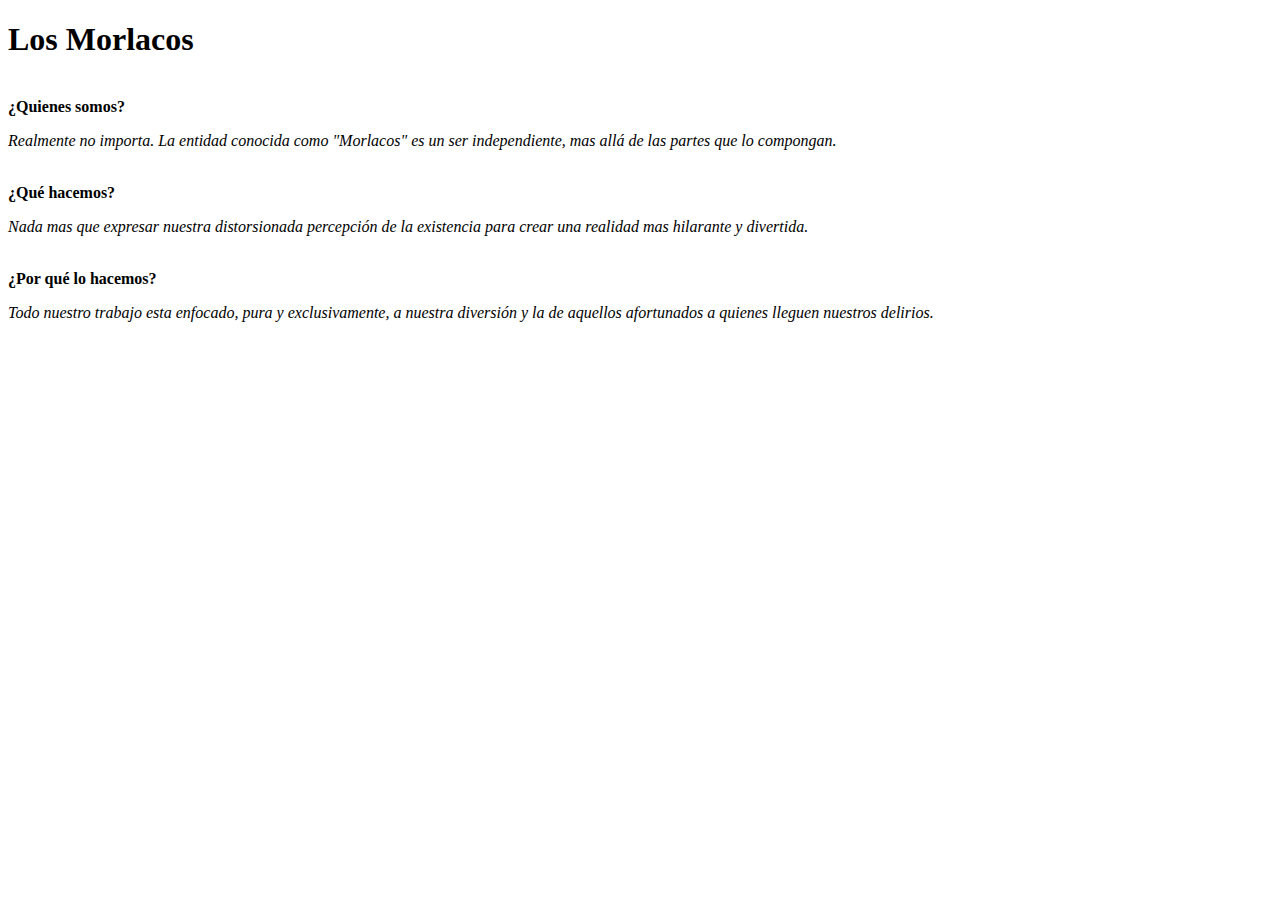
<file: tarea1.html>
<!DOCTYPE html>
<html lang="en">
<head>
    <meta charset="UTF-8">
    <meta http-equiv="X-UA-Compatible" content="IE=edge">
    <meta name="viewport" content="width=device-width, initial-scale=1.0">
    <title> Morlacos </title>
</head>
<body>
    <h1> Los Morlacos </h1>
    <br>
    <b> ¿Quienes somos? </b>
    <p><i> Realmente no importa. La entidad conocida como "Morlacos" es un ser independiente, mas allá de las partes que lo compongan. </i></p>
    <br>
    <b> ¿Qué hacemos? </b>
    <p><i> Nada mas que expresar nuestra distorsionada percepción de la existencia para crear una realidad mas hilarante y divertida. </i></p>
    <br>
    <b> ¿Por qué lo hacemos?</b>
    <p><i> Todo nuestro trabajo esta enfocado, pura y exclusivamente, a nuestra diversión y la de aquellos afortunados a quienes lleguen nuestros delirios. </i></p>
    
</body>
</html>
</file>
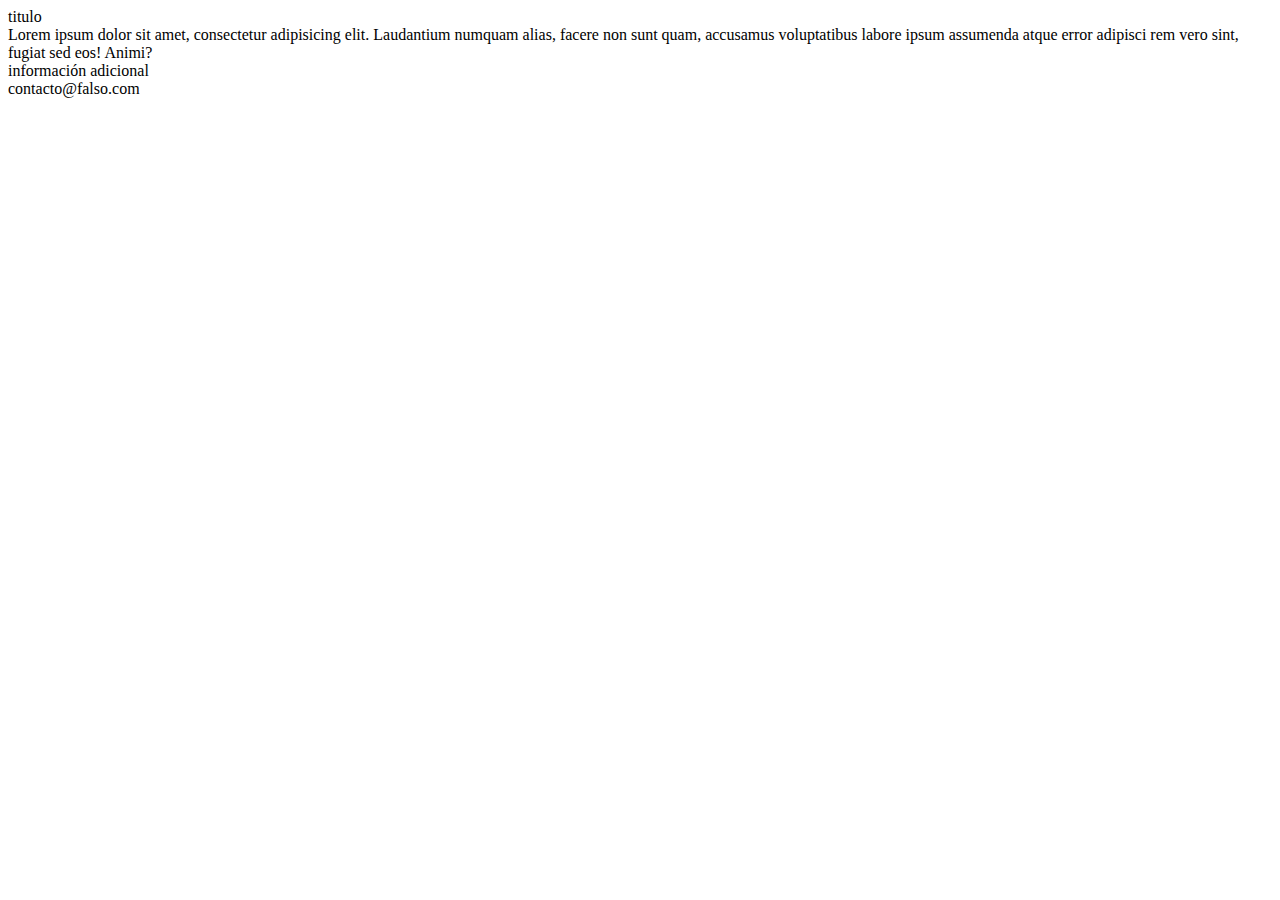
<file: tarea2y3/flexbox-grid.html>
<!DOCTYPE html>
<html lang="en">
    <head>
        <meta charset="UTF-8">
        <meta http-equiv="X-UA-Compatible" content="IE=edge">
        <meta name="viewport" content="width=device-width, initial-scale=1.0">
        <link rel="stylesheet" href="C:\Users\Usuario\Documents\curso\tarea2y3\css\style.css">
        <title> Flexbox-grid </title>
    </head>
    <body id="fg">
        <header>
            titulo
        </header>

        <article>
            Lorem ipsum dolor sit amet, consectetur adipisicing elit. Laudantium numquam alias, facere non sunt quam, accusamus voluptatibus labore ipsum assumenda atque error adipisci rem vero sint, fugiat sed eos! Animi?
        </article>

        <aside>
            información adicional
        </aside>

        <footer>
            contacto@falso.com
        </footer>

    </body>
</html>
</file>
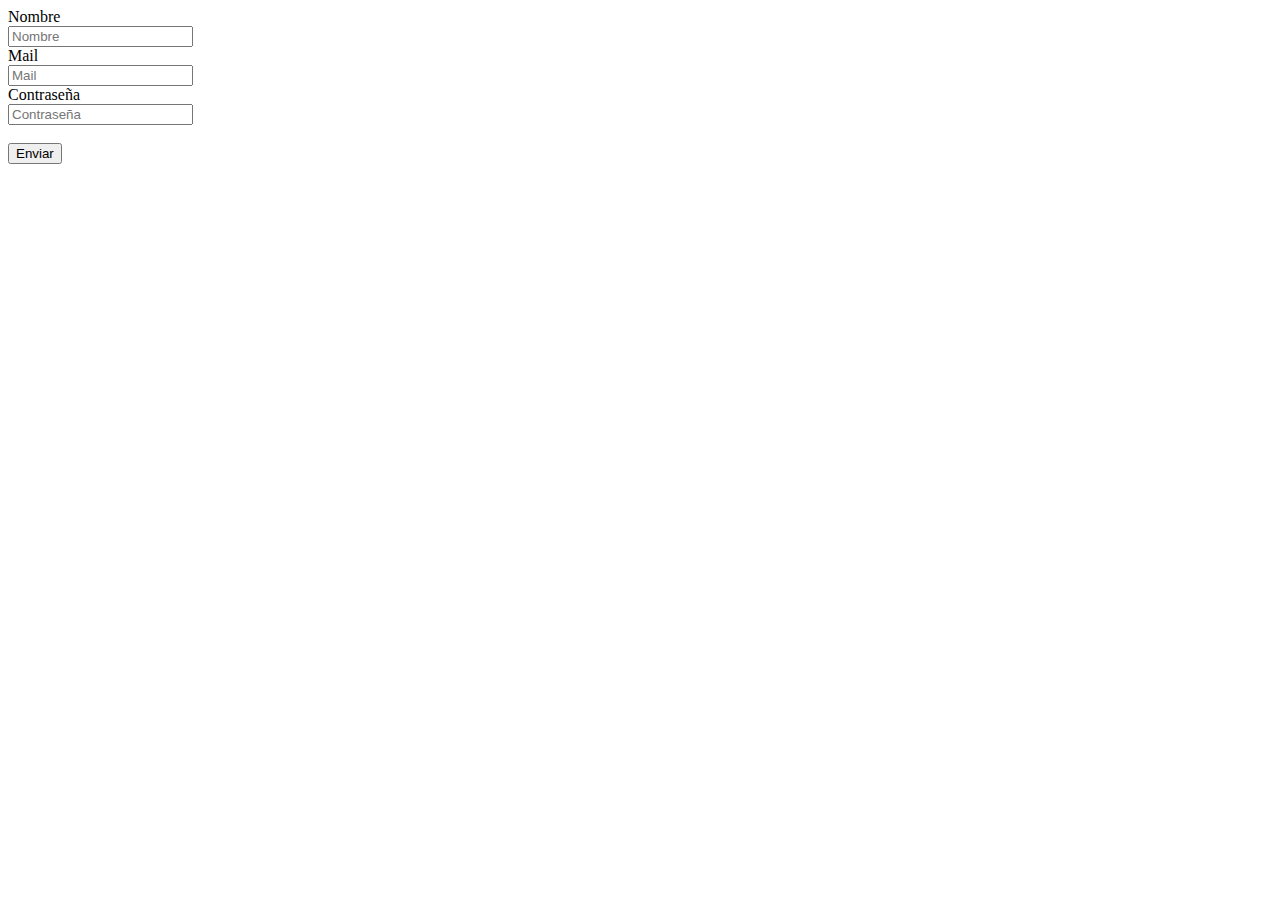
<file: tarea2y3/formulario.html>
<!DOCTYPE html>
<html lang="en">
    <head>
        <meta charset="UTF-8">
        <meta http-equiv="X-UA-Compatible" content="IE=edge">
        <meta name="viewport" content="width=device-width, initial-scale=1.0">
        <link rel="stylesheet" href="C:\Users\Usuario\Documents\curso\tarea2y3\css\style.css">
        <title>Login</title>
    </head>
    <body id="formulario">
        <form action="" method="" class="login">
            <div class="form-group">
                <label> Nombre </label> <br>
                <input type="text" name="nombre" placeholder="Nombre" maxlength="30" required>
            </div>

            <div class="form-group">
                <label> Mail </label> <br>
                <input type="text" name="mail" placeholder="Mail" maxlength="30" required>
            </div>

            <div class="form-group">
                <label> Contraseña </label> <br>
                <input type="password" name="password" placeholder="Contraseña" maxlength="8" required>
            </div> <br>

            <button class="boton"> Enviar </button>

        </form>

    </body>
</html>
</file>
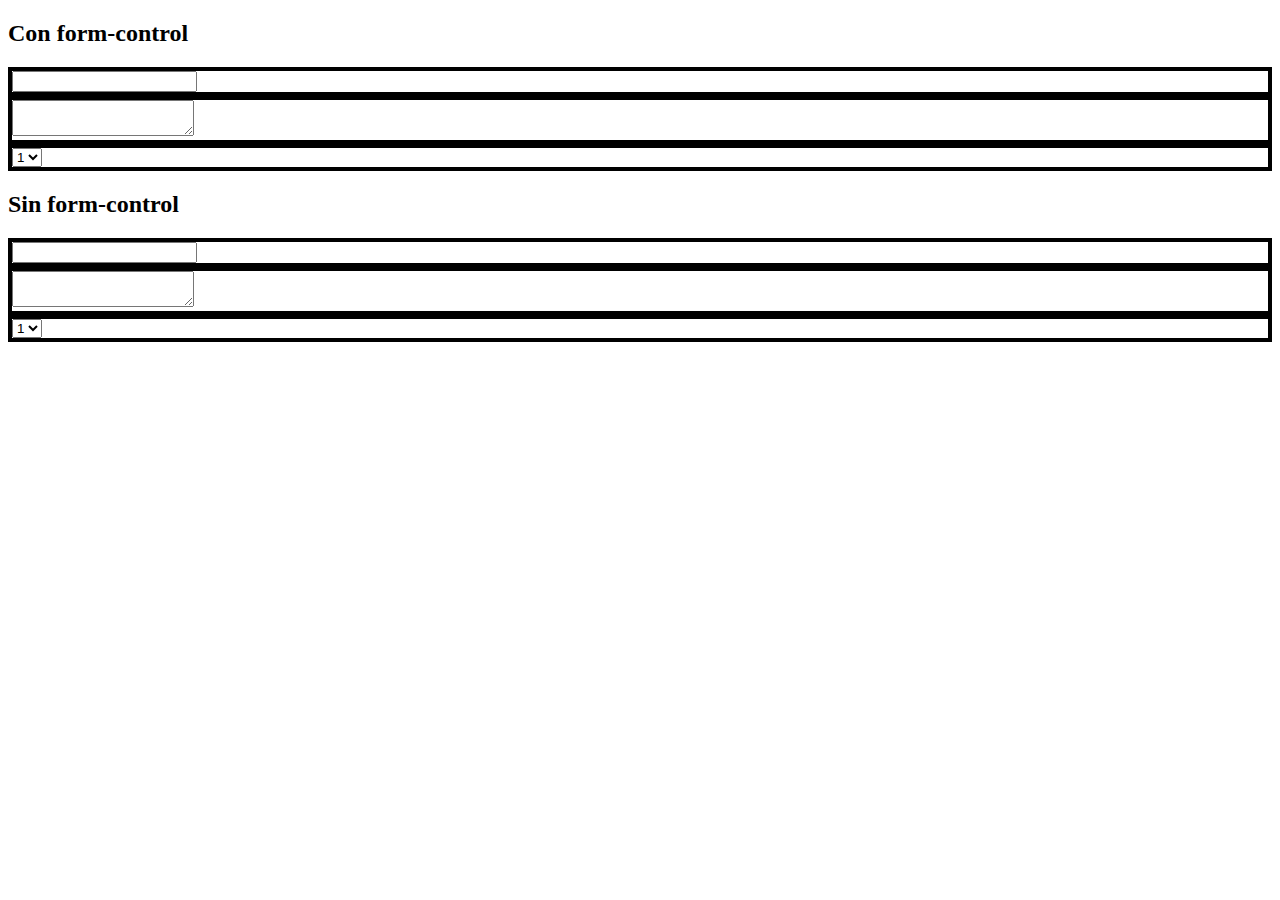
<file: tarea2y3/prueba.html>
<!DOCTYPE html>
<html lang="en">
    <head>
        <meta charset="UTF-8">
        <meta http-equiv="X-UA-Compatible" content="IE=edge">
        <meta name="viewport" content="width=device-width, initial-scale=1.0">
        <link rel="stylesheet" href="C:\Users\Usuario\Documents\curso\bootstrap-5.2.2-dist.zip">
        <link rel="stylesheet" href="C:\Users\Usuario\Documents\curso\tarea2y3\css\style.css">
        <title> Hello world! </title>
        <style>
            .col {
                border: 4px solid black;
            }
        </style>

    </head>
    <body>
        <div class="container">
            <h2> Con form-control </h2>
        </div>

        <div class="row">
            <div class="col">
                <input class="form-control" type="text">
            </div>
            <div class="col">
                <textarea class="form-control"></textarea>
            </div>
            <div class="col">
                <select class="form-control">
                    <option value="1">1</option>
                    <option value="2">2</option>
                    <option value="3">3</option>
                </select>
            </div>
        </div>
        <h2> Sin form-control </h2>

        <div class="row">
            <div class="col">
                <input type="text">
            </div>
            <div class="col">
                <textarea></textarea>
            </div>
            <div class="col">
                <select>
                    <option value="1">1</option>
                    <option value="2">2</option>
                    <option value="3">3</option>
                </select>
            </div>
        </div>
    </body>
</html>
</file>
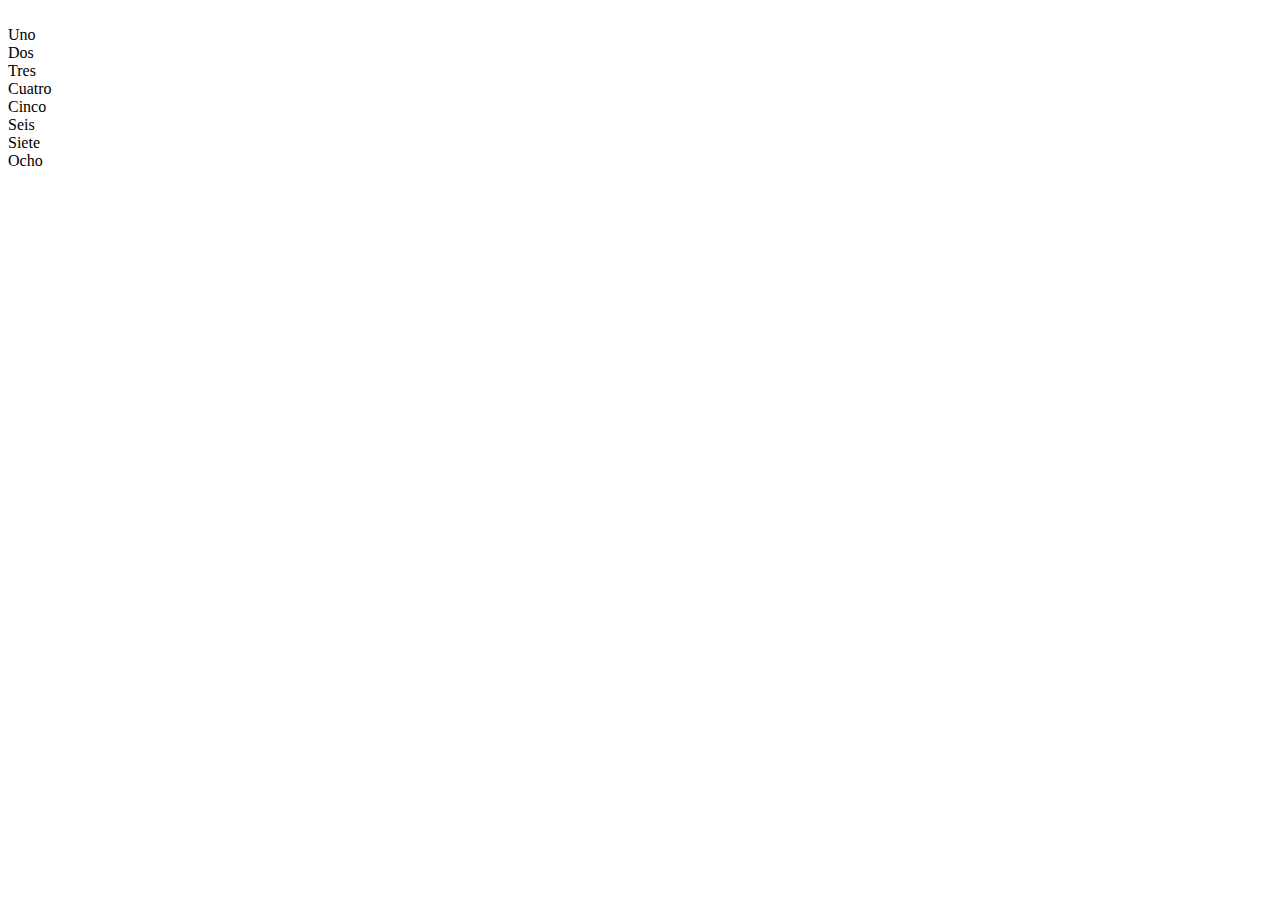
<file: tarea2y3/tarea6.html>
<!DOCTYPE html>
<html lang="en">
    <head>
        <meta charset="UTF-8">
        <meta http-equiv="X-UA-Compatible" content="IE=edge">
        <meta name="viewport" content="width=device-width, initial-scale=1.0">
        <link rel="stylesheet" href="C:\Users\Usuario\Documents\curso\tarea2y3\css\style.css">
        <title> Tarea 6 </title>
    </head>
    <body>
        <div id="gris">
            <div id="sc"> <br> </div>
            <div class="amarillo" id="one"> Uno </div>
            <div class="amarillo" id="two"> Dos </div>
            <div class="amarillo" id="three"> Tres </div>
            <div class="amarillo" id="four"> Cuatro </div>
            <div class="amarillo" id="five"> Cinco </div>
            <div class="celeste" id="six"> Seis </div>
            <div class="celeste" id="seven"> Siete </div>
            <div class="celeste" id="eight"> Ocho </div>
        </div>
    </body>
</html>
</file>
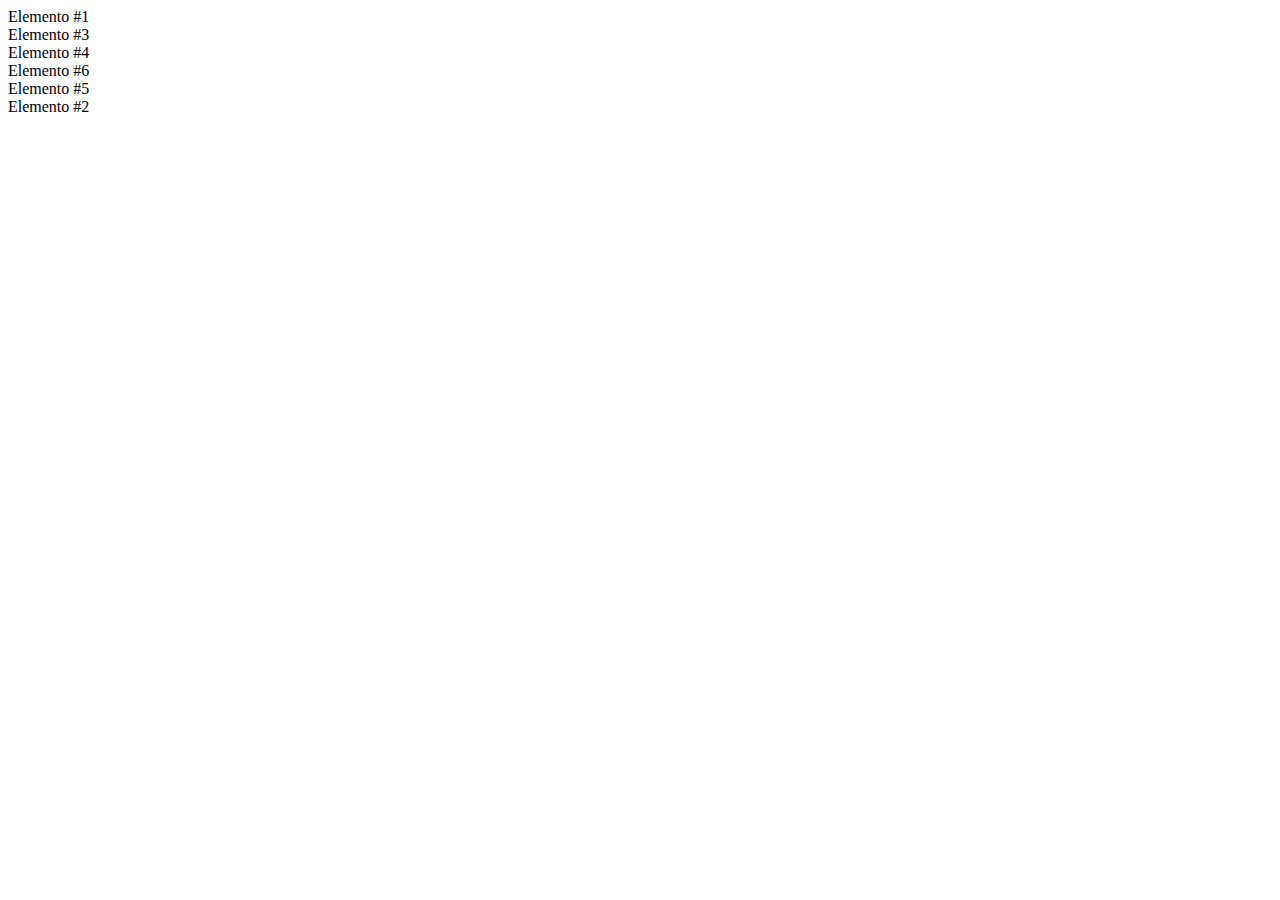
<file: tarea2y3/z-index.html>
<!DOCTYPE html>
<html lang="en">
    <head>
        <meta charset="UTF-8">
        <meta http-equiv="X-UA-Compatible" content="IE=edge">
        <meta name="viewport" content="width=device-width, initial-scale=1.0">
        <link rel="stylesheet" href="C:\Users\Usuario\Documents\curso\tarea2y3\css\style.css">
        <title> Ejemplo z-index </title>
    </head>
    <body>
    
       <div>
            <div id="uno">
                Elemento #1

                <div id="tres">
                    Elemento #3
        
                    <div id="cuatro">
                        Elemento #4
                        
                        <div id="seis">
                            Elemento #6
                        </div>
                    </div>
        
                    <div id="cinco">
                        Elemento #5
                    </div>
        
                   
                </div>
            </div>
    
            <div id="dos">
                Elemento #2
            </div>
    
           

        </div>
    </body>
</html>
</file>
